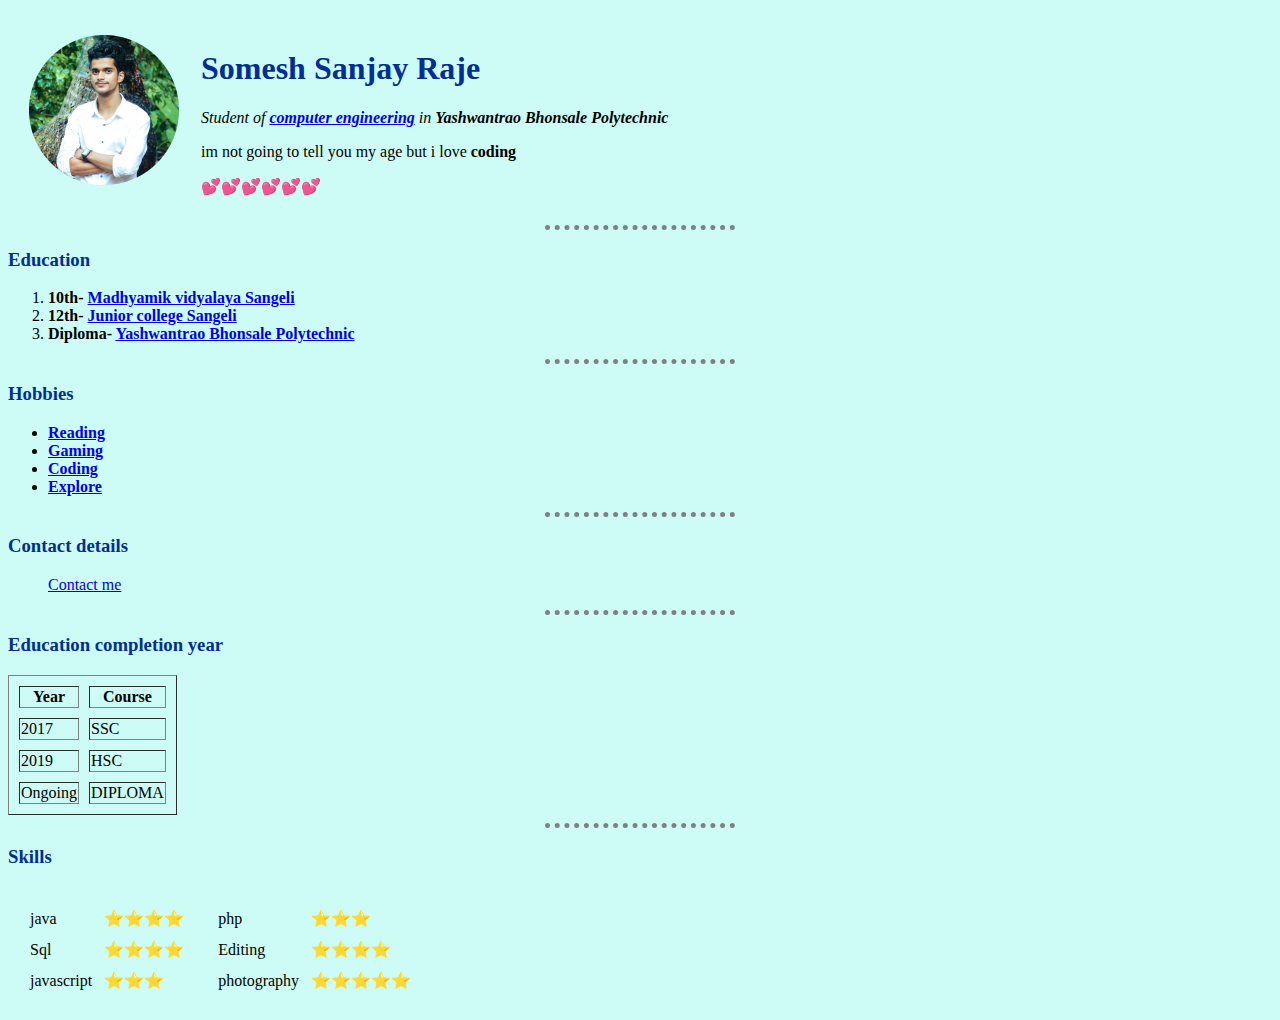
<file: index.html>
<!DOCTYPE html>
<html lang="en" dir="ltr">

<head>
  <meta charset="utf-8">
  <title>Somesh's Personal website</title>
  <link rel="stylesheet" href="css/styles.css">
   <link rel="icon" href="favicon.ico">
</head>

<body>
  <table cellspacing="20">
    <tr>
      <td> <img src="somesh.png" alt="profile"></td>
      <td>
        <h1>Somesh Sanjay Raje</h1>
        <p><i>Student of <b> <a href="https://en.wikipedia.org/wiki/Computer_engineering">computer engineering</a></b> in <b>Yashwantrao Bhonsale Polytechnic</b></i> </p>
        <p>im not going to tell you my age but i love <b>coding</b></p>💕💕💕💕💕💕
      </td>
    </tr>
  </table>
  <hr>

  <h3><b>Education</b></h3>
  <ol>
    <li><b>10th- <a href="https://schools.org.in/sindhudurg/27330607002/javahar-navoday-vidyalay.html">Madhyamik vidyalaya Sangeli</a></b></li>
    <li><b>12th- <a href="https://schools.org.in/sindhudurg/27330607002/javahar-navoday-vidyalay.html">Junior college Sangeli</a></b></li>
    <li><b>Diploma- <a href="https://www.sybespolytechnic.com/">Yashwantrao Bhonsale Polytechnic</a></b></li>
  </ol>
  <hr>

  <h3>Hobbies</h3>
  <ul>
    <li><b><a href="https://marathigoshti.apkstutas.in/2020/01/marathi-goshti-kids-story.html">Reading</a></b></li>
    <li><b><a href="https://playsnake.org/">Gaming</a> </b></li>
    <li><b><a href="https://codepen.io/"> Coding</a></b></li>
    <li><b><a href="https://image.pixstory.com/optimized/Pixstory-image-164137622241190.png">Explore</a></b></li>
  </ul>
  <hr>
  <h3>Contact details</h3>
  <ul><a href="contact.html">Contact me</a></ul>
  <hr>
  <h3>Education completion year</h3>
  <table border="1" cellspacing="10">
    <tr>
      <th>Year</th>
      <th>Course</th>
    </tr>
    <tr>
      <td>2017</td>
      <td>SSC</td>
    </tr>
    <tr>
      <td>2019</td>
      <td>HSC</td>
    </tr>
    <tr>
      <td>Ongoing</td>
      <td>DIPLOMA</td>
    </tr>
  </table>
  <hr>

  <h3>Skills </h3>
  <table cellspacing="10">
    <tr>
      <td>
        <table cellspacing="10">
          <tr>
            <td>java</td>
            <td>⭐⭐⭐⭐</td>
          </tr>
          <tr>
            <td>Sql</td>
            <td>⭐⭐⭐⭐</td>
          </tr>
          <tr>
            <td>javascript</td>
            <td>⭐⭐⭐</td>
          </tr>
        </table>
      </td>

      <td>
        <table cellspacing="10">
          <tr>
            <td>php</td>
            <td>⭐⭐⭐</td>
          </tr>
          <tr>
            <td>Editing</td>
            <td>⭐⭐⭐⭐</td>
          </tr>
          <tr>
            <td>photography</td>
            <td>⭐⭐⭐⭐⭐</td>
          </tr>
        </table>
      </td>
    </tr>
  </table>




</body>

</html>
</file>
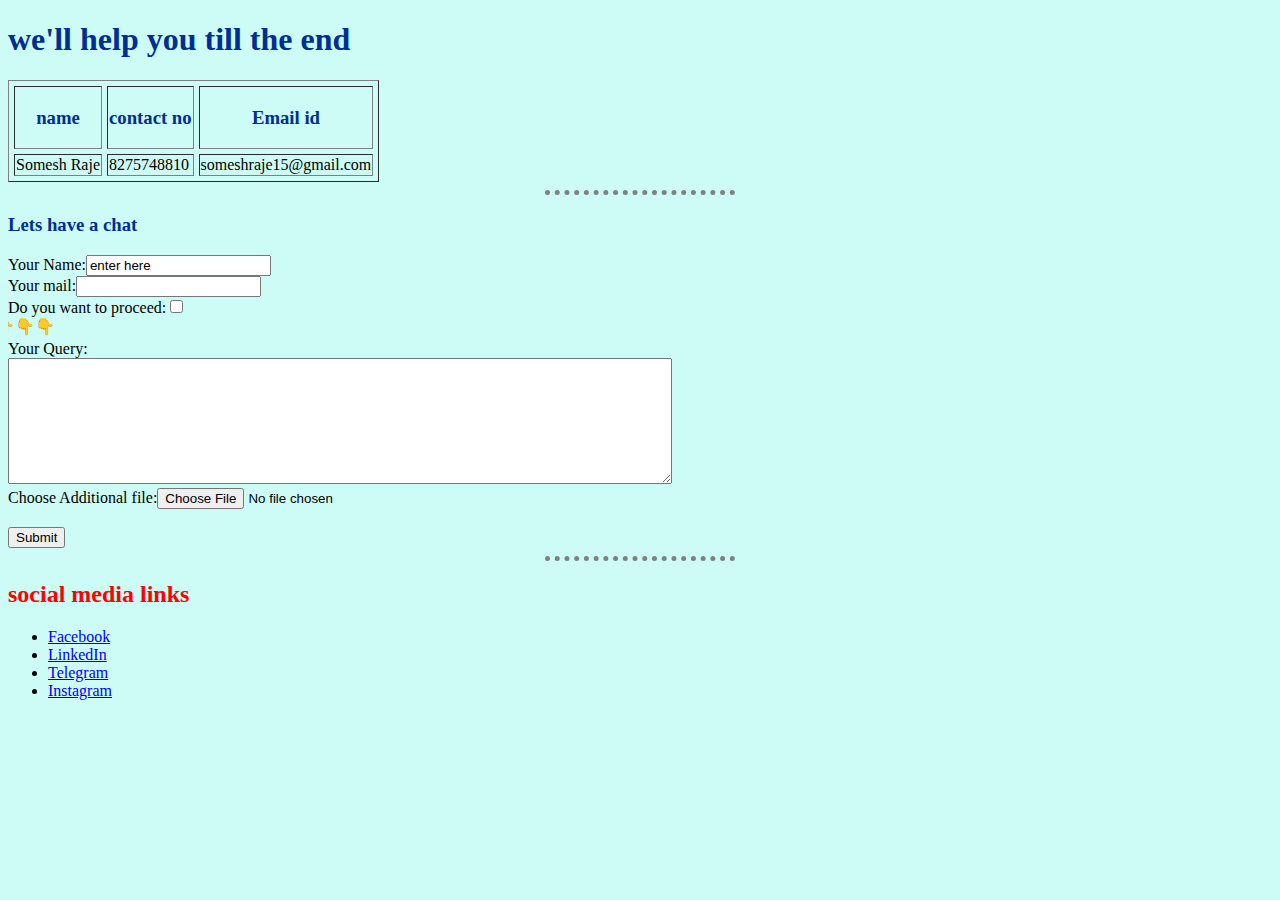
<file: contact.html>
<!DOCTYPE html>
<html lang="en" dir="ltr">

<head>
  <meta charset="utf-8">
  <title>contact</title>
  <link rel="stylesheet" href="css/styles.css">

</head>

<body>
  <h1>we'll help you till the end</h1>
  <table border="1" cellspacing="5">
    <tr>
      <th>
        <h3>name </h3>
      </th>
      <th>
        <h3>contact no</h3>
      </th>
      <th>
        <h3>Email id</h3>
      </th>
    </tr>
    <tr>
      <td>Somesh Raje</td>
      <td>8275748810</td>
      <td>someshraje15@gmail.com</td>
    </tr>
  </table>

  <hr size="1">

  <form action="mailto:someshraje15@gmail.com" method="post" enctype="text/plain">
    <h3>Lets have a chat</h3>
    Your Name:<input type="text" name="Your-Name" value="enter here"><br>
    Your mail:<input type="email " name="Mail of yours" value=""><br>
    Do you want to proceed:<input type="checkbox" name="" value=""><br>
    <marquee width="250" style="color:green" direction="right">put your query below👇👇👇</marquee>
    <br>
    Your Query:<br><textarea name="name" rows="8" cols="80"></textarea><br>
    Choose Additional file:<input type="file" name="file aatached" value=""><br><br>
    <input type="submit" name="">
  </form>


  <hr>
  <h2>social media links</h2>
  <ul>
    <li> <a href="https://www.facebook.com/somesh.raje.3">Facebook</a></li>
    <li><a href="https://www.linkedin.com/in/somesh-raje-421459249/">LinkedIn</a></li>
    <li><a href="https://t.me/+z_tiC6AuRjYxY2Q1">Telegram</a> </li>
    <li><a href="https://www.instagram.com/somesh_raje/">Instagram</a></li>
  </ul>
</body>

</html>
</file>
<file: css/styles.css>
<style>
html {
  height: 100%;
}

body {
  background-color: #CDFCF6;
}

hr {
  border-style: dotted none none;
  border-color: grey;
  border-width: 5px;
  width: 15%;
}

h1 {
  color: #002E94;
}

h3 {
  color: #002E94;
}

h2 {
  color: red;
}

</style>
</file>
